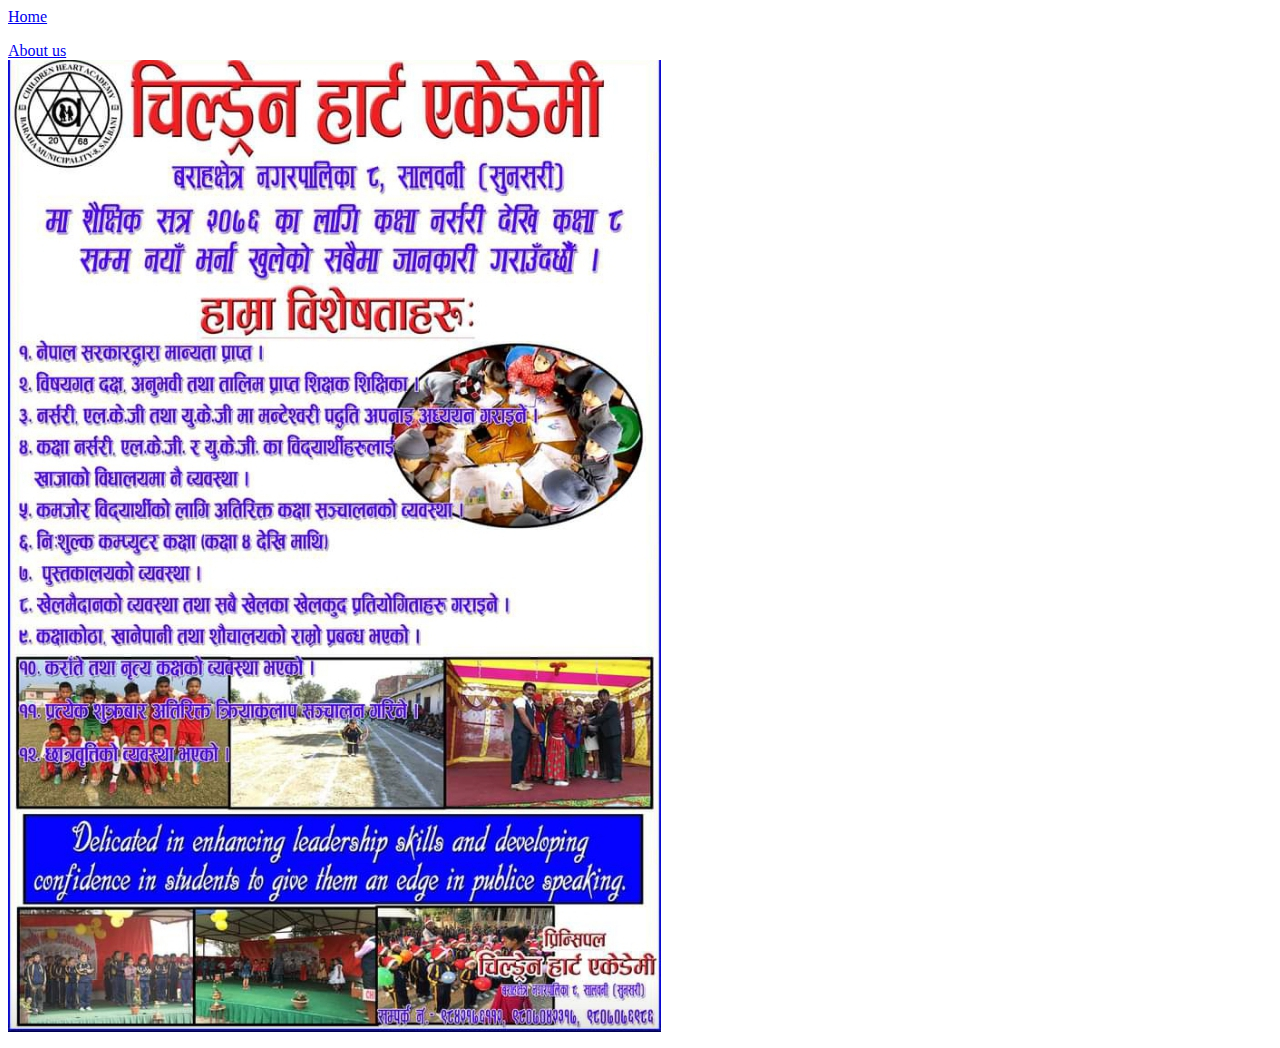
<file: about us.html>
<html>
     <head>
      
  <link rel="stylesheet" href="Style.css" type="text/css" />
  
   <p> <a class="L1" href="Index.html">Home</a> </p>
    <p>  <a class="L2" href="about us.html">About us</a> 
    </head>
  
  <body>
    <br />
  
<a href="C.png"><img src="C.png" alt="C" /></a>
  
  </body>
  
  
   </html>
</file>
<file: Style.css>
.vedio{
  position:absolute;
  top:39px;
  z-index: -2;
  
}
.h1{
  position: absolute;
  text-align:Left;
  color:Green;
  top:200px;
  left: 100px;
  font-size: 50px;
}
.h2{
  position: absolute;
  font-size: 50px;
  top: 290px;
  left: 100px;
  font-size: 70px;
  color: Blue;
}
body{
  background-color: ;
}
.img{
  height: 100px;
  width: 10px;
}
.logo{
  top: 50px;
  left: 20px;
  position: absolute;
  border-image: 50px solid black;
}
.nav{
  position: absolute;
  height: 30%;
  width: 40%;
  right: 1px;
  top: 50px;
  background-color: steelblue;
}
.psg{
 background-color: pink; 
}
.peg{
 background-color: yellow; 
}
.ptg{
 background-color: gray ; 
}
.ppg{
 background-color: green; 
}



.galary{
  position: absolute;
  font-size: 59px;
  top: 50%;
  color: pink;
}

.pppg{
  background-color:red;
}
</file>
